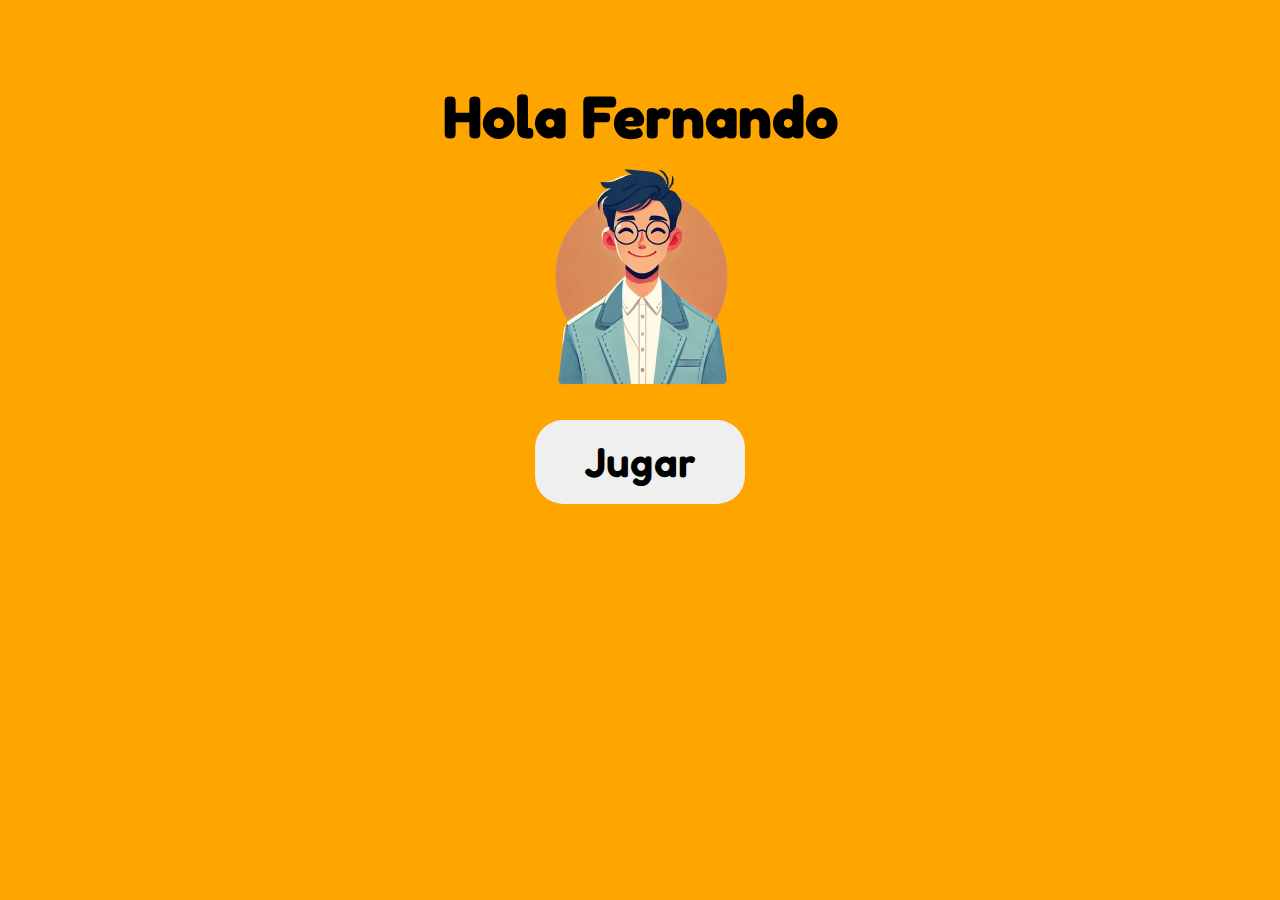
<file: templates/index.html>
<!DOCTYPE html>
<html lang="pt-br">
<head>
    <meta charset="UTF-8">
    <meta name="viewport" content="width=device-width, initial-scale=1.0">
    <link rel="stylesheet" href="../css/style.css">
    <title>Conversando com Fernando</title>
</head>
<body>
    <header id="titulo">
        <h1>Hola Fernando</h1>
    </header>
    <body>
        <div id="fernando_index">
            <img src="../icons/fernando_feliz.png" alt="Fernando sorriso de canto">
        </div>
        <div id="jogar">
            <a href="../templates/fase.html"><input type="button" value="Jugar"></a>
        </div>
    </body>
    <footer>
        
    </footer>
</body>
</html>
</file>
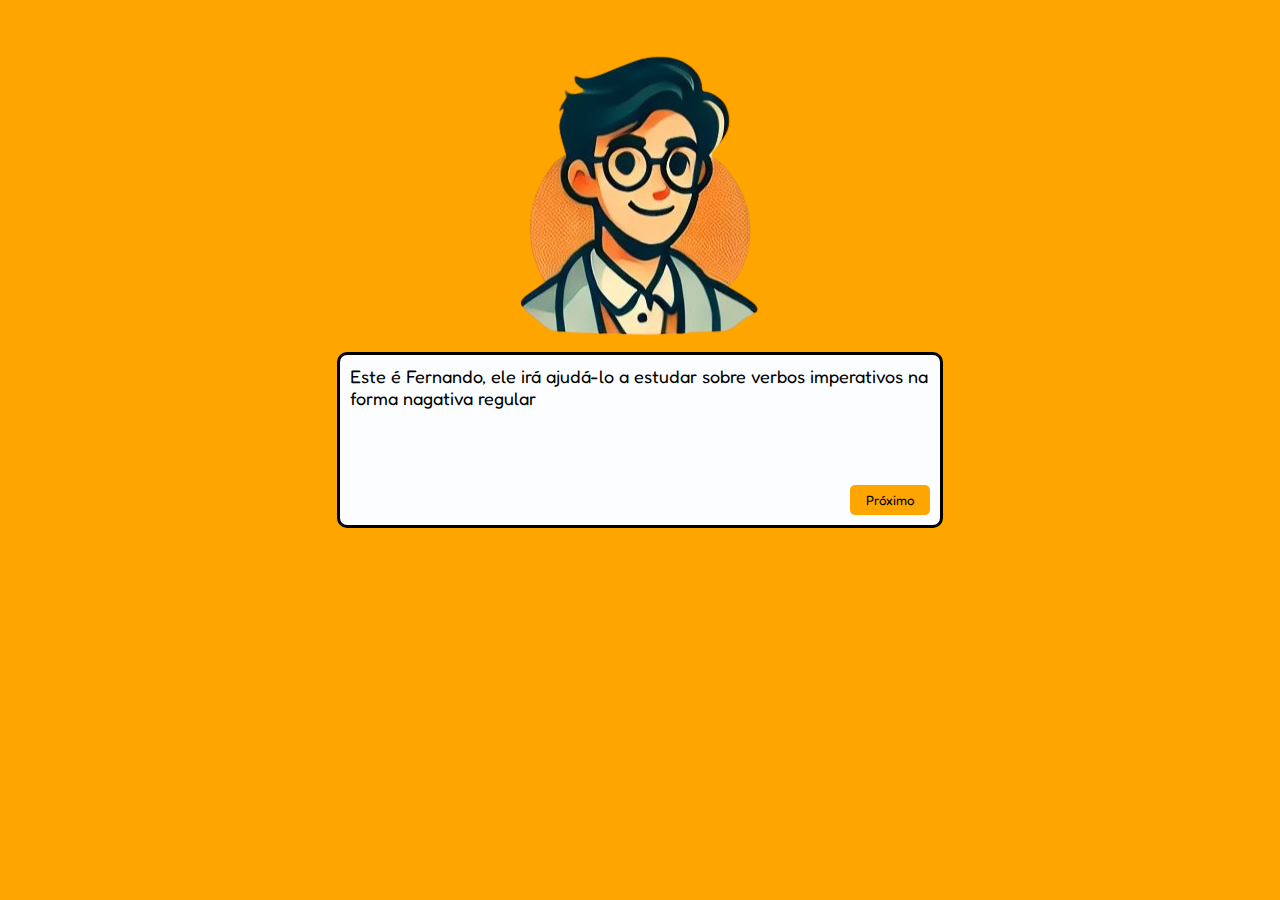
<file: templates/fase.html>
<!DOCTYPE html>
<html lang="pt-br">
<head>
    <meta charset="UTF-8">
    <meta name="viewport" content="width=device-width, initial-scale=1.0">
    <link rel="stylesheet" href="../css/fase.css">
    <script src="../scripts/script.js" defer></script>
    <title>Document</title>
</head>
<body>
    <!-- Div responsável por aparecer as imagens do personagem-->
    <div id="fernando">
        <img  src="../icons/fernando sorriso neutro.png" alt="">
    </div>

    <!-- Container conde tem a área dos textos e botões de próximo-->
    <div id="container">
        <p id="falas">Este é Fernando, ele irá ajudá-lo a estudar sobre verbos imperativos na forma nagativa regular</p>
        <div class="botao"><input type="button" value="Próximo"></div> 
        <div class="ok hide"> <input type="button" value="OK"></div>
        <div class="proxima-pergunta"> 
            <input type="button" value="Próxima Pergunta"></input>
    
    </div>

    <!--Div onde contém os botões de respostas-->
    <div id="respostas">
        <input type="button" class="Opçao answer" value="Sin">
        <input type="button" class="Opçao answer" value="No">
        <input type="button" class="Opçao answer" value="Sin">
        <input type="button" class="Opçao answer" value="No">
    </div>    
    
</body>
</html>
</file>
<file: css/style.css>
@import url('https://fonts.googleapis.com/css2?family=Fredoka:wght@300..700&family=Lexend:wght@100..900&display=swap');
*{
    margin: 0;
    padding: 0;
    font-family: 'Fredoka';
}
body{
    background-color: orange;
}
#titulo{
    font-weight: 600;
    text-align: center;
    margin-top: 80px;
    font-size: 30px;
}
#fernando_index {
    display: flex;
    align-items: center;
    justify-content: center;
    
}
#fernando_index img{
    width: 250px;
    
}
#jogar{
    padding: 30px;
    display: flex;
    align-items: center;
    justify-content: center;
    cursor: pointer;
}
#jogar input{
    scale: 1.4;
    width: 150px;
    height: 60px;
    border-radius: 20px;
    border: none;
    font-size: 30px;
    font-family: 'Fredoka'; 
    font-weight: 600;
    cursor: pointer;
    transition: transform 0.1s ease;
}
#jogar input:hover{
    transform: scale(1.2);
}
</file>
<file: css/fase.css>
@import url('https://fonts.googleapis.com/css2?family=Fredoka:wght@300..700&family=Lexend:wght@100..900&display=swap');
*{
    margin: 0;
    padding: 0;
    font-family: 'Fredoka';
}
body{
    background-color: orange;
}
#fernando{
    display: flex;
    align-items: center;
    justify-content: center;
}
#fernando img{
    margin-top: 35px;
}

#container{
    gap: 10px;
    margin: 5px auto;
    background-color: rgb(251, 253, 255);
    border-radius: 10px;
    width: 600px;
    height: 120px; 
    position: relative;
    border: solid 3px black;
    padding-bottom: 50px;
}
#container #falas{
    padding: 10px;
    font-size: 18px;
}

#container .botao input{
    width: 80px;
    height: 30px;
    background-color: orange;
    border: none;
    cursor: pointer;
    border-radius: 5px;
    position: absolute;
    bottom: 10px; /* Distância da borda inferior */
    right: 10px;  /* Distância da borda direita */
    transition: transform 0.1s ease;
}
#container input:hover{
    transform: scale(1.2);
}


#container .proxima-pergunta input{
    width: 120px;
    height: 30px;
    background-color: orange;
    border: none;
    cursor: pointer;
    border-radius: 5px;
    position: absolute;
    bottom: 10px; /* Distância da borda inferior */
    right: 10px;  /* Distância da borda direita */
    transition: transform 0.1s ease;
}

.proxima-pergunta{
   margin-top: 32px;
}



.hide {
    display: none;
}


.ok input{
    width: 50px;
    height: 30px;
    background-color: orange;
    border-radius: 5px;
    border: none;
    cursor: pointer;
    position: absolute;
    bottom: 10px; /* Distância da borda inferior */
    right: 10px;  /* Distância da borda direita */
    transition: transform 0.1s ease;
}

.ok input:hover{
    transform: scale(1.2);
}

.hide {
    display: none;
}
.answer:disabled{
    cursor: not-allowed;
    
}
#respostas{
    width: 100%;
    display: grid;
    grid-template-columns: repeat(2, 1fr);
    justify-content: center;
    padding-top: 20px;
    gap: 30px;
    
}
#respostas .Opçao {

    padding: 7px;
    cursor: pointer;
    border: 2px solid black;
    border-radius: 5px;
    transition: 0.2s;
    display: grid;
    
}
#respostas .Opçao:not(:disabled):hover {
   filter:brightness(0.8);
}

.correct{
    background-color: green;
    
}

.incorrect{
    background-color: rgb(201, 25, 25);
}
</file>
